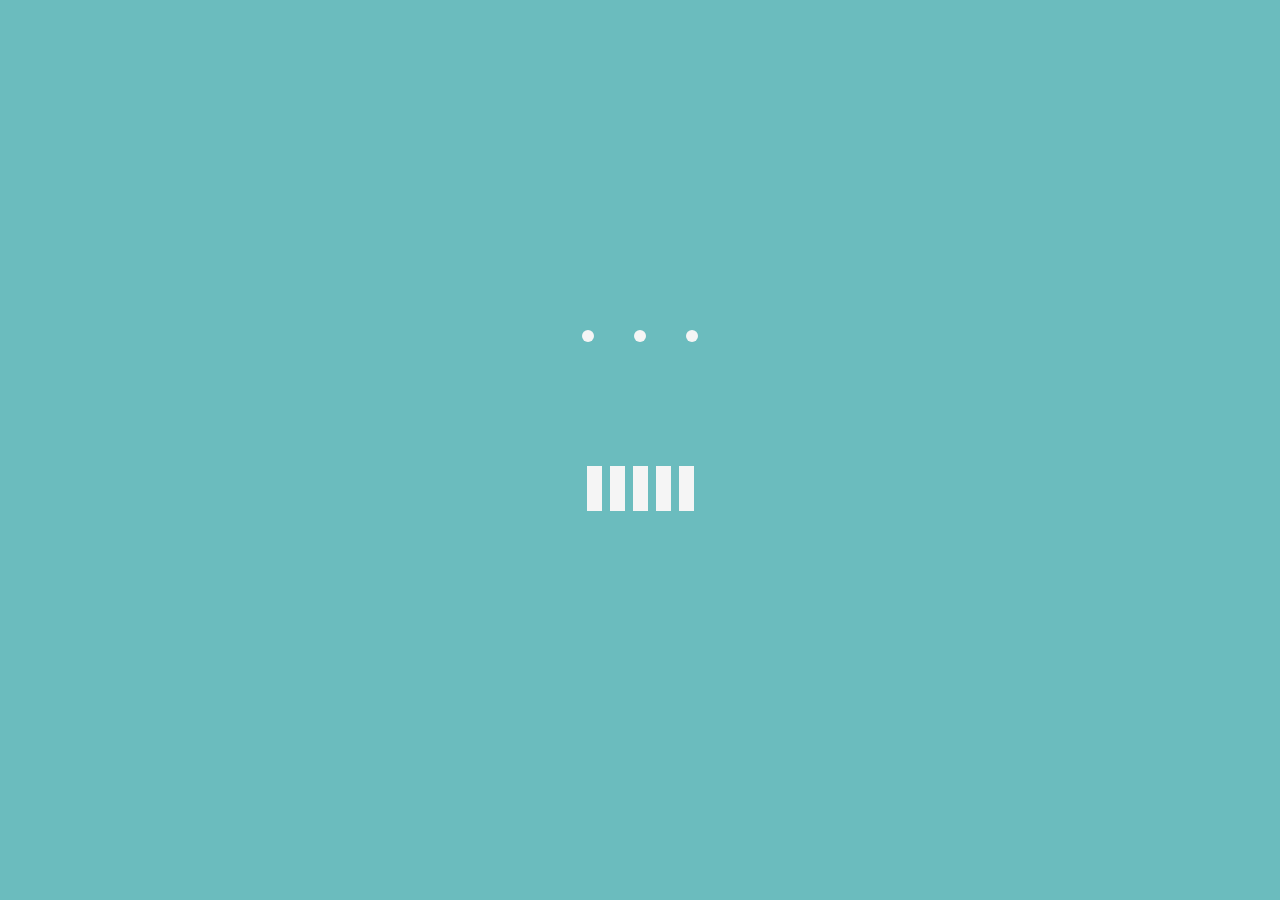
<file: home.html>
<!DOCTYPE html>
<html lang="en">
<head>
    <meta charset="UTF-8">
    <meta name="description" content="this is a clone chat service ui by me">
    <link rel="shortcut icon" 
    href="https://external-content.duckduckgo.com/iu/?u=https%3A%2F%2Fwww.pinclipart.com%2Fpicdir%2Fmiddle%2F347-3472817_1003-x-1001-3-cute-bee-icon-clipart.png&f=1&nofb=1">
    <title>kokoa coding</title>
    <link href="css/prac.css" rel="stylesheet"/>
</head>
<body>
    <div class="rotating">
        <div class="rotating__circle"></div>
        <div class="rotating__circle"></div>
        <div class="rotating__circle"></div>
    </div>
    <div class="animated">
        <div class="animated__rectangle"></div>
        <div class="animated__rectangle"></div>
        <div class="animated__rectangle"></div>
        <div class="animated__rectangle"></div>
        <div class="animated__rectangle"></div>
    </div>
</body>
</html>
</file>
<file: css/prac.css>
body {
  background-color: #6bbcbe;
}
@keyframes rotateCircles {
  0% {
    transform: rotateZ(0);
  }
  25%,
  50% {
    transform: rotateZ(180deg);
  }
  75%,
  100% {
    transform: rotateZ(360deg);
  }
}
.rotating {
  display: flex;
  justify-content: center;
  margin-top: 30vh;
  animation: rotateCircles 2s ease-in-out infinite;
}
.rotating__circle {
  background-color: whitesmoke;
  width: 12px;
  height: 12px;
  border-radius: 50%;
  margin: 60px 20px;
}
@keyframes thisIsMusic {
  0% {
    transform: scale(1);
  }
  20% {
    transform: scale(1, 2.5);
  }
  50%,
  100% {
    transform: scale(1);
  }
}
.animated {
  display: flex;
  justify-content: center;
  margin: 60px;
}
.animated__rectangle {
  background-color: whitesmoke;
  width: 15px;
  height: 45px;
  margin: 4px;
  animation: thisIsMusic 1s ease-in-out infinite;
}
.animated__rectangle:nth-child(2) {
  animation-delay: 0.1s;
}
.animated__rectangle:nth-child(3) {
  animation-delay: 0.2s;
}
.animated__rectangle:nth-child(4) {
  animation-delay: 0.3s;
}
.animated__rectangle:last-child {
  animation-delay: 0.4s;
}
</file>
